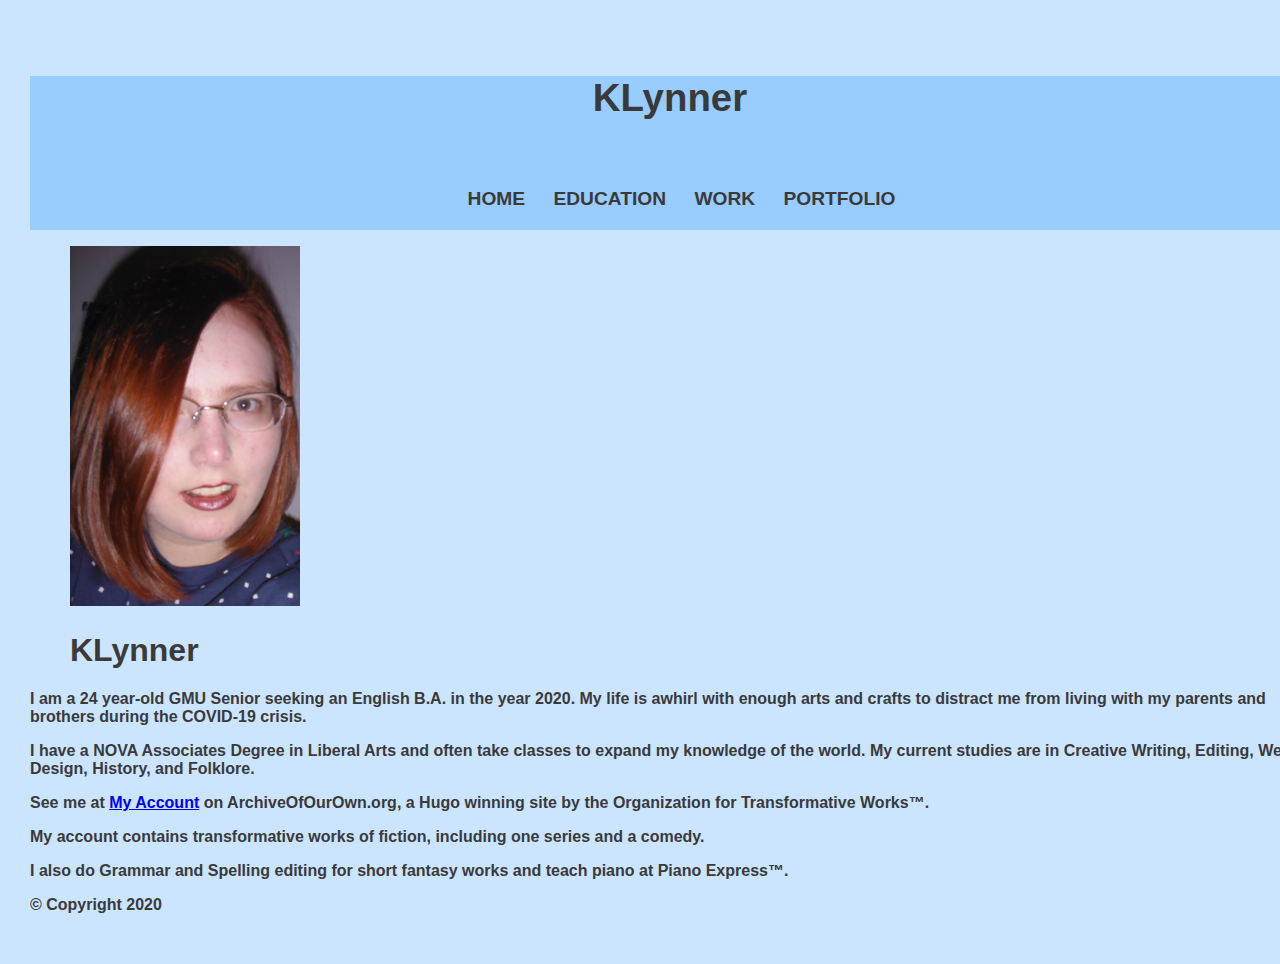
<file: index.html>
<!doctype html>
<html lang+"en">
<head>
<meta charset="utf-8">
<title>KLynner</title>
  <link rel="stylesheet" href="style.css">
</head>

<header>
<h1>KLynner</h1>
<nav>
<ul>
<li><a href="index.html">Home</a></li>
<li><a href="KLynner Education.html">Education</a></li>
<li><a href="KLynner Work.html">Work</a></li>
<li><a href="KLynner Portfolio.html">Portfolio</a></li>
</ul>
</nav>
</header>
<main>
<body>
<figure>
<img src="HomePic.jpg" alt="image of KLynner" height="360" width="230"/>

  <figcaption><h1>KLynner</h1></figcaption>
  </figure>
  <article>
<p>I am a 24 year-old GMU Senior seeking an English B.A. in the year 2020. 
My life is awhirl with enough arts and crafts to distract me from living with my parents and brothers during the COVID-19 crisis.</p>
<p>I have a NOVA Associates Degree in Liberal Arts and often take classes to expand my knowledge of the world.
My current studies are in Creative Writing, Editing, Web Design, History, and Folklore.</p>
<p>See me at <a href="https://archiveofourown.org/users/NarglesOnHerTongue">My Account</a> on ArchiveOfOurOwn.org, a Hugo winning site by the Organization for Transformative Works&trade;.</p>
<p>My account contains transformative works of fiction, including one series and a comedy.</p>
<p>I also do Grammar and Spelling editing for short fantasy works and teach piano at Piano Express&trade;.</p> 

    
    
  </article>
<footer class="footer">
&copy; Copyright 2020
</footer>
</body>
</main>
</html>
</file>
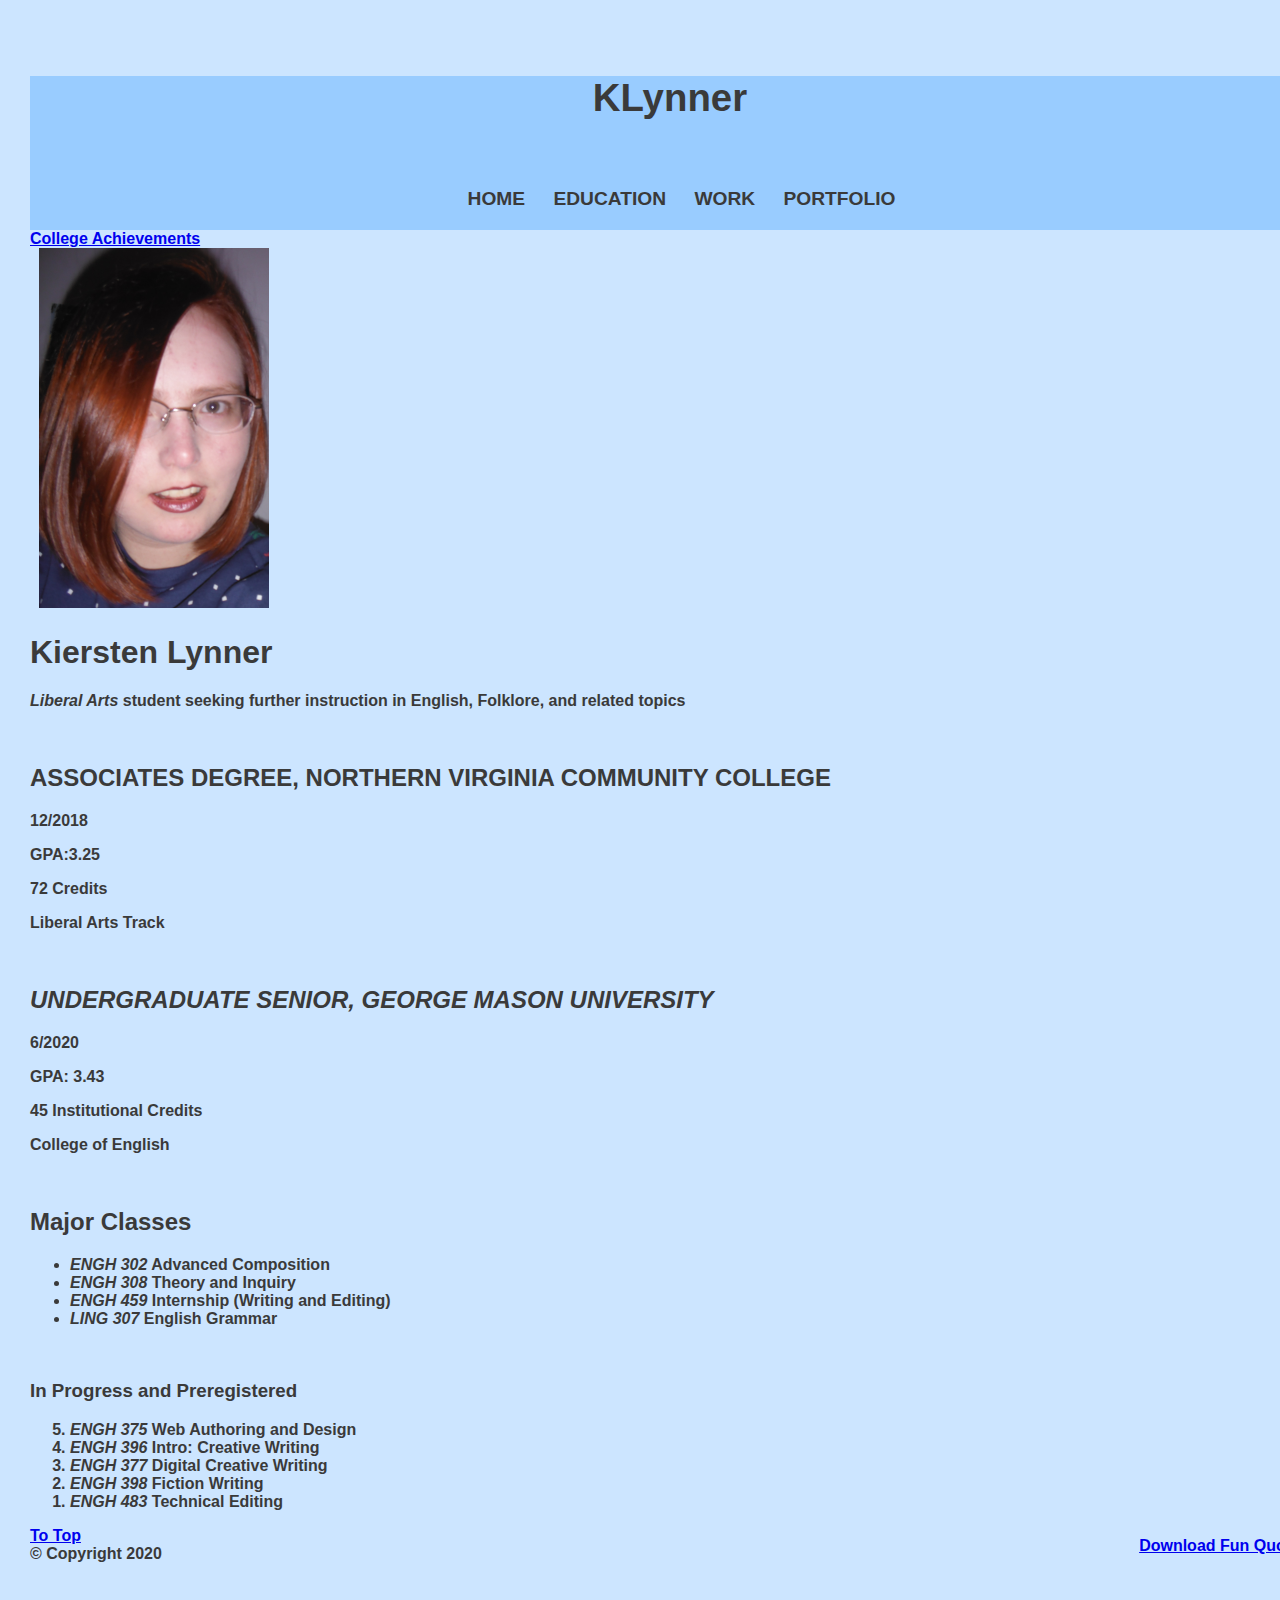
<file: KLynner Education.html>
<!doctype html>
<html lang+"en">
<head>
<meta charset="utf-8">
<title>KLynner Education</title>
  <link rel="stylesheet" href="style.css">
</head>

<header>
<h1>KLynner</h1>
<nav>
<ul>
<li><a href="index.html">Home</a></li>
<li><a href="KLynner Education.html">Education</a></li>
<li><a href="KLynner Work.html">Work</a></li>
<li><a href="KLynner Portfolio.html">Portfolio</a></li>
</ul>
</nav>
</header>
<main>
<body>
  <a href="#lib">College Achievements</a><br>

  &nbsp;
 
   <img src="HomePic.jpg" alt="image of KLynner" height="360" width="230"/>
 &nbsp;
<div> 
  <h1><b>Kiersten Lynner</b></h1>
  <p id="lib"><i>Liberal Arts</i> student seeking further instruction in English, Folklore, and related topics</p>
  </div>
   &nbsp;
  <section>
  <h2><strong>ASSOCIATES DEGREE, NORTHERN VIRGINIA COMMUNITY COLLEGE</strong></h2>
  <p><b>12/2018</b></p>
  <p>GPA:3.25</p>
  <p>72 Credits</p>
  <p>Liberal Arts Track</p>
  &nbsp;
    <h2><em><b>UNDERGRADUATE SENIOR, GEORGE MASON UNIVERSITY</b></em></h2>
    <p><b>6/2020</b></p>
    <p>GPA: 3.43</p>
    <p>45 <b>Institutional</b> Credits</p>
    <p>College of English</p>
 
    </section>
  &nbsp;
    &nbsp;
  <section id:"ENGH">
    <h2>Major Classes</h2>
    <ul>
      <li><i>ENGH 302</i> Advanced Composition</li>
      <li><i>ENGH 308</i> Theory and Inquiry</li>
      <li><i>ENGH 459</i> Internship (Writing and Editing)</li>
      <li><i>LING 307</i> English Grammar</li>
    </ul>
    &nbsp;
    <h3>In Progress and Preregistered</h3>
    <ol reversed>
      <li><i>ENGH 375</i>	Web Authoring and Design</li>
      <li><i>ENGH 396</i>	Intro: Creative Writing</li>
      <li><i>ENGH 377</i>	Digital Creative Writing</li>
      <li><i>ENGH 398</i>	Fiction Writing</li>
      <li><i>ENGH 483</i>	Technical Editing</li>
      </ol>
  </section>
  
  <aside><a href="Remind me to come to your house and shred your shoes.pdf" download>Download Fun Quote</a></aside>
  <a href="#lib">To Top</a>
  <footer class="footer">
&copy; Copyright 2020
</footer>
</body>
</main>
</html>
</file>
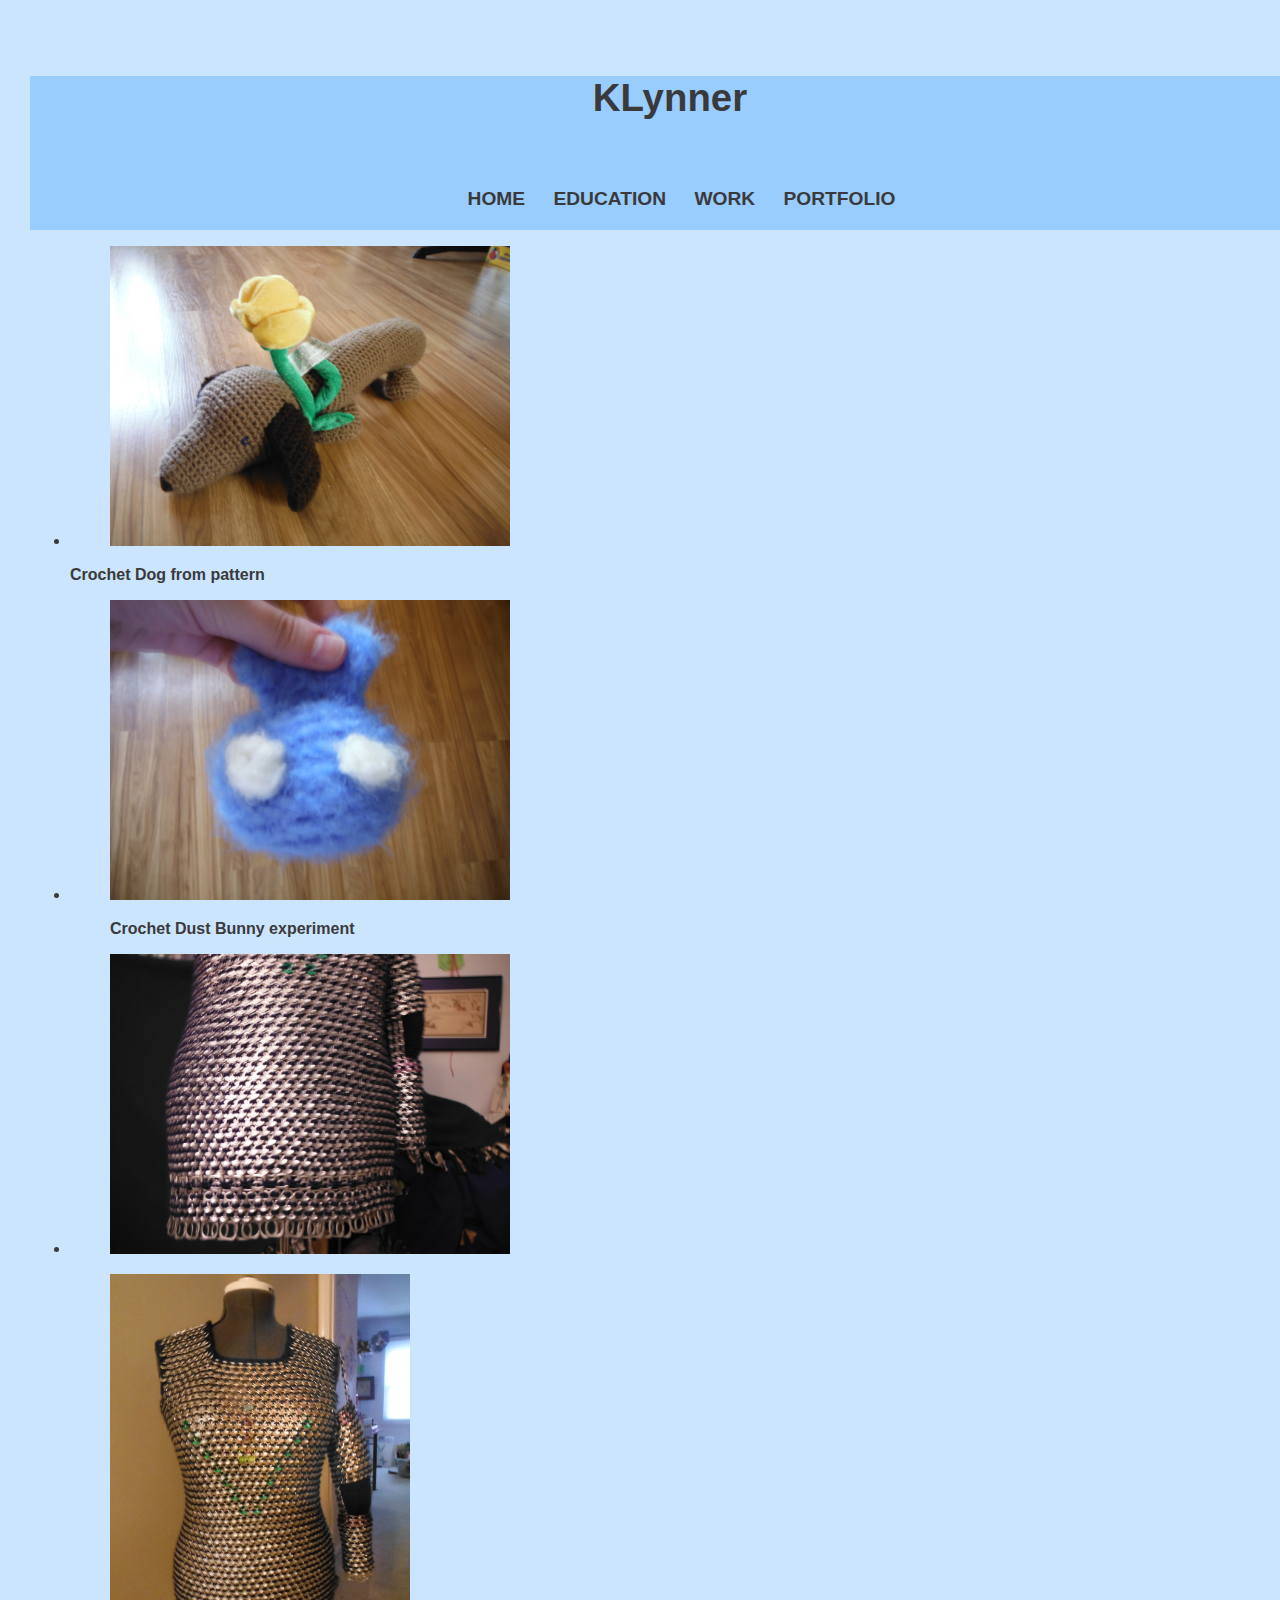
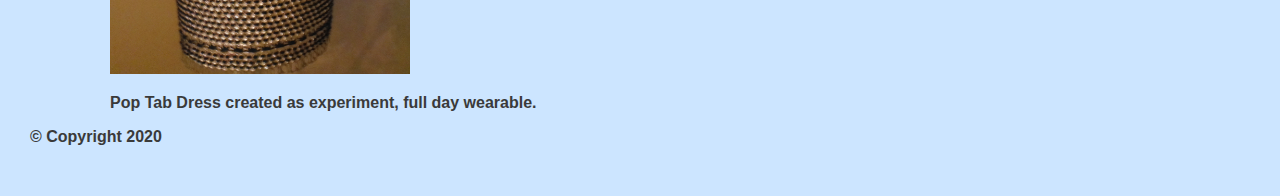
<file: KLynner Portfolio.html>
<!doctype html>
<html lang+"en">
<head>
<meta charset="utf-8">
<title>KLynner Portfolio</title>
  <link rel="stylesheet" href="style.css">
</head>

<header>
<h1>KLynner</h1>
<nav>
  <ul>
<li><a href="index.html">Home</a></li>
<li><a href="KLynner Education.html">Education</a></li>
<li><a href="KLynner Work.html">Work</a></li>
<li><a href="KLynner Portfolio.html">Portfolio</a></li>
</ul>
</nav>
</header>
<main>
<body>
  <ul>
 <li> <figure><p><img src="DSCF0078.JPG" alt="Crochet Dog" height="300" width="400"/></li></p>
  <figcaption><p>Crochet Dog from pattern</p></figcaption></figure></li>
<li><figure><p><img src="DSCF0079.JPG" alt="Crochet Dust Bunny" height="300" width="400"/></p>
 <figcaption> <p>Crochet Dust Bunny experiment</p></figcaption></figure></li>
<li><figure><p><img src="DSCF0103.JPG" alt="Hemline Poptab Dress" height="300" width="400"/></figure>
<figure><img src="DSCF0213.JPG" alt="Full Poptab Dress with only one sleeve" height="400" width="300"/></p>
   <figcaption><p>Pop Tab Dress created as experiment, full day wearable.</p> </figcaption><figure></li>
  </ul>

  
  <footer class="footer">
&copy; Copyright 2020
</footer>
  
</body>
</main>

</html>
</file>
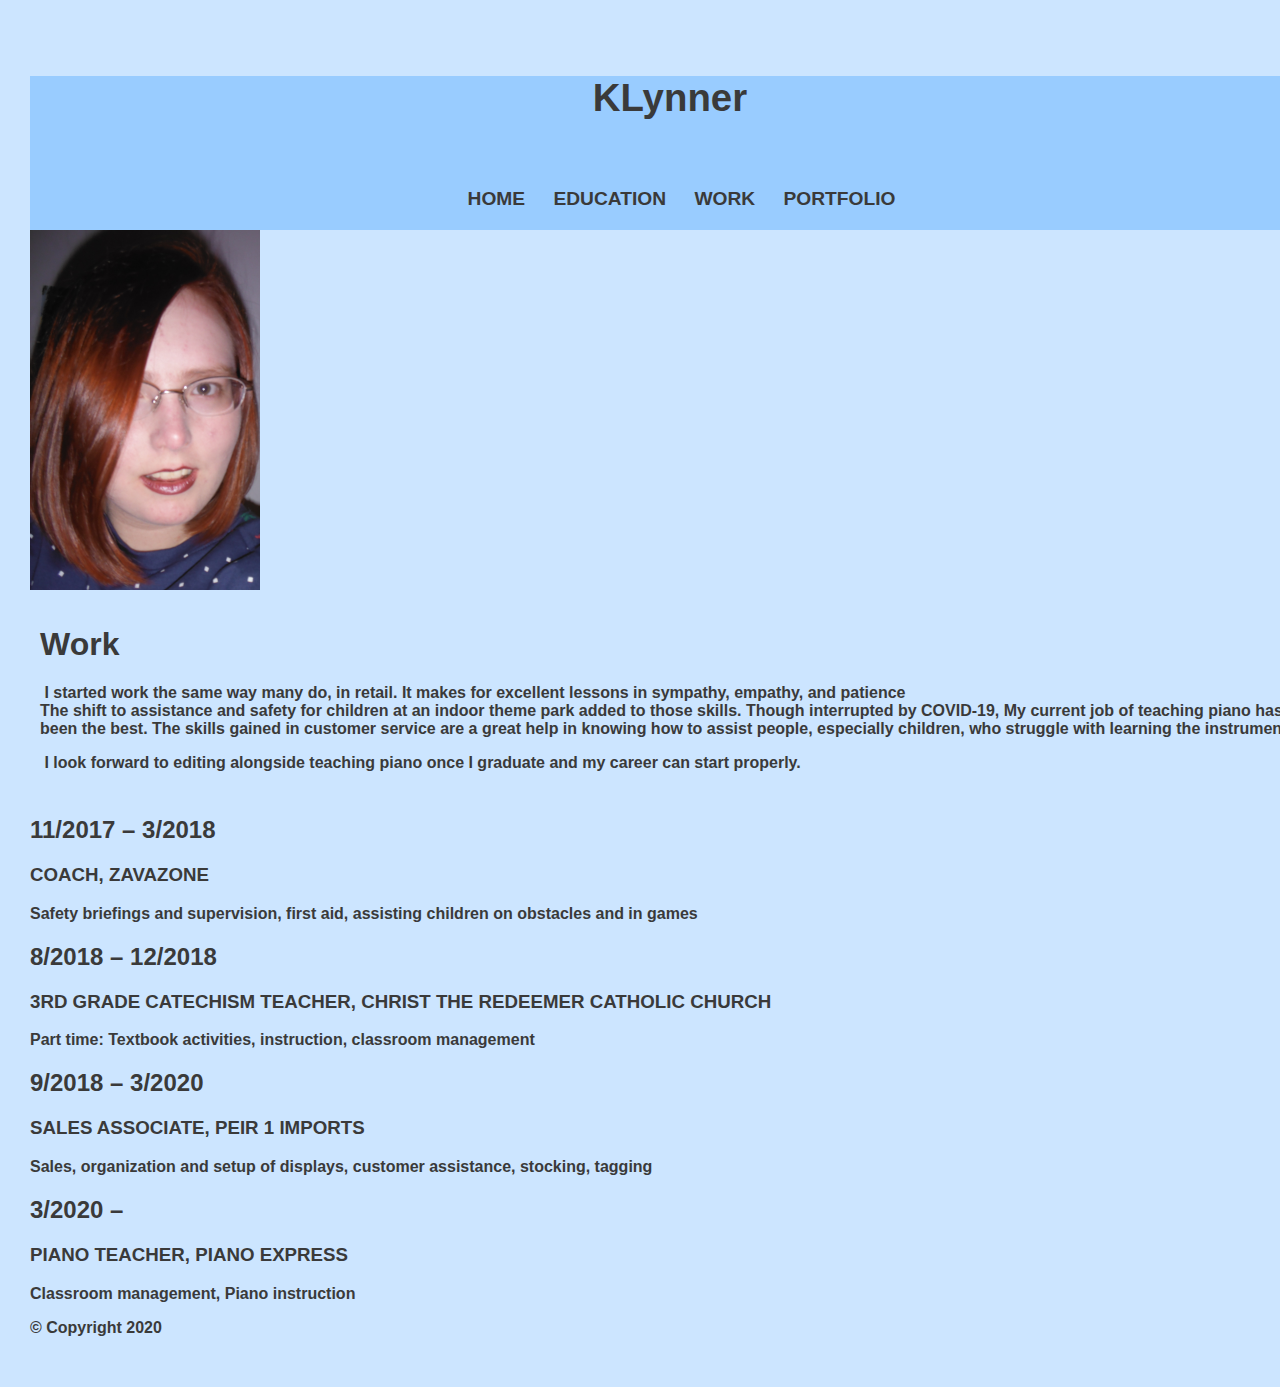
<file: KLynner Work.html>
<!doctype html>
<html lang+"en">
<head>
<meta charset="utf-8">
<title>KLynner Work</title>
  <link rel="stylesheet" href="style.css">
</head>

<header>
<h1>KLynner</h1>
<nav>
<ul>
<li><a href="index.html">Home</a></li>
<li><a href="KLynner Education.html">Education</a></li>
<li><a href="KLynner Work.html">Work</a></li>
<li><a href="KLynner Portfolio.html">Portfolio</a></li>
</ul>
</nav>
</header>
<main>
<body>
  <img src="HomePic.jpg" alt="image of KLynner" height="360" width="230"/>
<aside>
  <h1><b>Work</b></h1>
<p>&nbsp;I started work the same way many do, in retail. It makes for excellent lessons in sympathy, empathy, and patience <br> The shift to assistance and safety for children at an indoor theme park added to those skills. Though interrupted by COVID-19, My current job of teaching piano has been the best.
    The skills gained in customer service are a great help in knowing how to assist people, especially children, who struggle with learning the instrument.</p>
  <p>&nbsp;I look forward to editing alongside teaching piano once I graduate and my career can start properly.</p>
  &nbsp;
  </aside>
  <article>
    <section>
    <h2>11/2017 – 3/2018</h2>
<h3>COACH, ZAVAZONE</h3>
<p>Safety briefings and supervision, first aid, assisting children on obstacles and in games </p>
      </section>
<section>
    <h2>8/2018 – 12/2018</h2>
<h3>3RD GRADE CATECHISM TEACHER, CHRIST THE REDEEMER CATHOLIC CHURCH</h3>
<p>Part time: Textbook activities, instruction, classroom management</p>
    </section>
    <section>
   <h2>9/2018 – 3/2020</h2>
<h3>SALES ASSOCIATE, PEIR 1 IMPORTS</h3>
<p>Sales, organization and setup of displays, customer assistance, stocking, tagging</p>
</section
      <section>
    <h2>3/2020 – </h2>
<h3>PIANO TEACHER, PIANO EXPRESS</h3>
<p>Classroom management, Piano instruction</p>
  </section>
  </article>
  
  <footer class="footer">
&copy; Copyright 2020
</footer>
</body>
</main>

</html>
</file>
<file: style.css>
header {
	width: 100%;	
font-size: 120%;
background: rgb(153, 204, 255);
color: rgb(58, 58, 58);
font-family: Arial, Helvetica, sans-serif;
text-align: center;

}


header::after {
	content: '';
	display: table;
clear: both;
}

nav ul {
	margin: 0;
	padding: 20px;
	list-style: none;
}

nav ul li {
	display: inline-block;
	margin-left: 23px;
	padding-top: 23px;
position: relative;
}

nav ul li a {
	color: rgb(58, 58, 58);
	text-decoration: none;
	text-transform: uppercase;
	font-size: 14;

}
nav ul li a:hover {
	color: green;
}


nav ul li a::before { 
	content: '';
	display: block;
	height: 5px;
	background-color:rgb(153, 204, 255);
	
	position: absolute;
	top: 0;
	width: 0%;
	transition: all ease-in-out 250ms;
}

nav ul li a:hover::before {
	width: 100%;
}

h1 {
	font-family: "Comic Sans MS", cursive, sans-serif;
}

	
h1 a {
	color: rgb(58, 58, 58);
	text-decoration: underline;
	text-align:	center;
}

h1 a:hover {
	color: green;
}


h1 a::before { 
	content: '';
	display: block;
	height: 5px;
	background-color:rgb(153, 204, 255);
	
	position: absolute;
	top: 0;
	width: 0%;
	transition: all ease-in-out 250ms;
}

h1 a:hover::before {
	width: 100%;
}
body {
  padding: 50px 30px 50px 30px;
overflow: auto;
background-color: rgb(204, 229, 255);
color: rgb(58, 58, 58);
font-family: Arial, Helvetica, sans-serif;
font-weight: 800;
   Width: 100%;
	height: auto;
	Margin: 0px;
}
aside {
	background-color: rgb(204, 229, 255);
color: rgb(58, 58, 58);
font-family: "Comic Sans MS", cursive, sans-serif;
	float: right;
	margin: 10px;
	
}
html #footer {
   position:absolute;
   top:expression((0-(footer.offsetHeight)+(document.documentElement.clientHeight ?   document.documentElement.clientHeight : document.body.clientHeight)+(ignoreMe =    document.documentElement.scrollTop ? document.documentElement.scrollTop : document.body.scrollTop))+'px');
}
</file>
